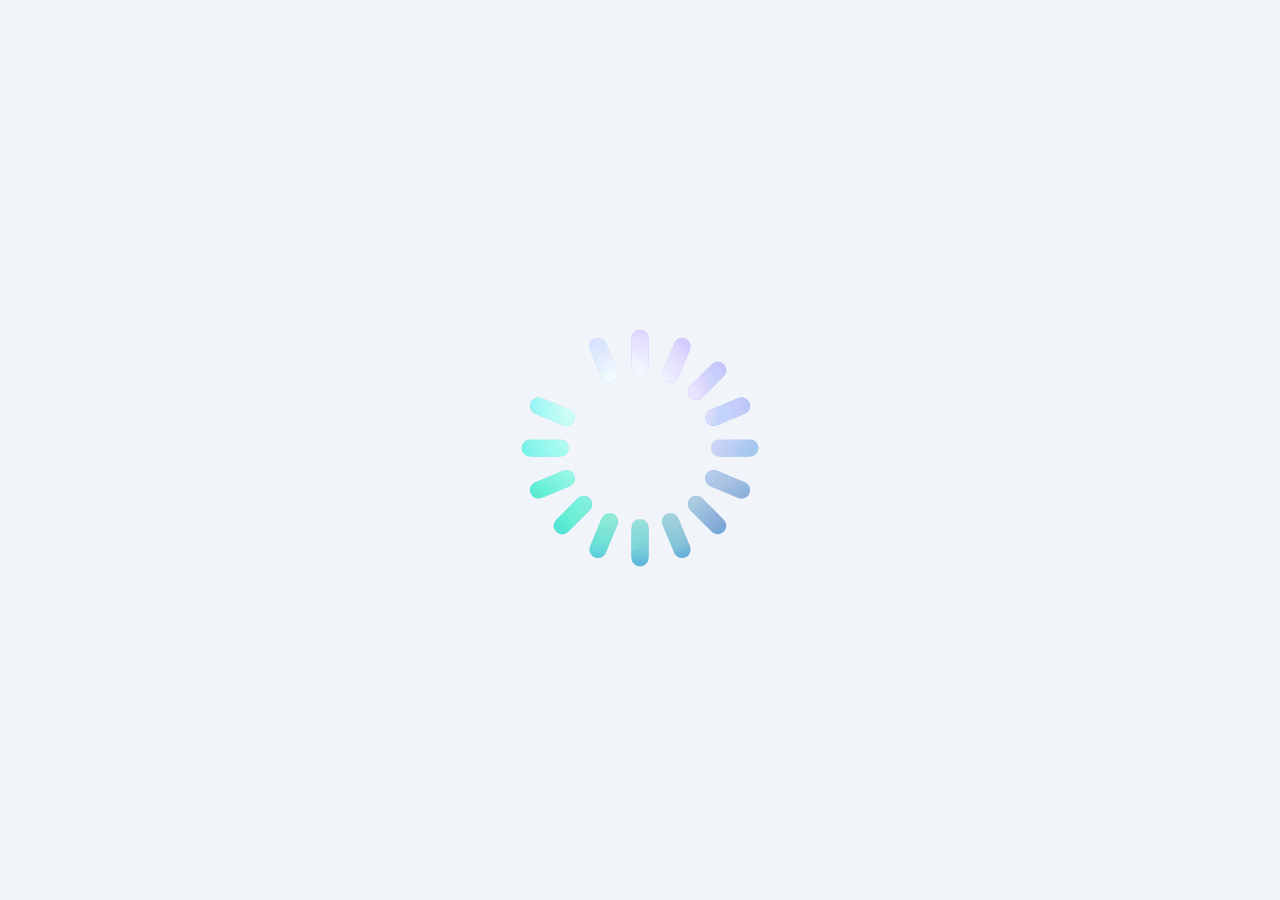
<file: imegas_cards.html>
<!DOCTYPE html>
<html lang="en">
<head>
    <meta charset="UTF-8">
    <meta name="viewport" content="width=device-width, initial-scale=1.0">
    <title>Post Card</title>
    <link rel="stylesheet" href="./imegas_cards.css">

<body>

    <div class="load">
       <img class="gift" src="./blu_green_loading.gif" alt="img">  

    </div>
    <div class="container">
        
    </div>

    <script src="./imegas_cards.js"></script>
</body>
</html>
</file>
<file: imegas_cards.css>
* {
    margin: 0;
    padding: 0;
    box-sizing: border-box;
}

.load {
    position: absolute;
    top: 50%;
    left: 50%;
    transform: translate(-50%, -50%);
    z-index: 1;
}

.gift{
    width: 300px;
    height: 300px;
}

.hidden{
    display: none;
}

body {
    font-family: Arial, Helvetica, sans-serif;
    background: #f1f5f9;
    color: #1e293b;
    padding: 40px;
}

/* Grid of cards */
body {
    display: grid;
    grid-template-columns: repeat(auto-fit, minmax(280px, 1fr));
    gap: 22px;
    align-items: start;
}

body {
    font-family: Arial, sans-serif;
    background: #f1f5f9;
    color: #1e293b;
    padding: 40px;
}

.container {
    display: grid;
    grid-template-columns: repeat(auto-fit, minmax(280px, 1fr));
    gap: 22px;
    align-items: start;
}

/* Comment card */
.cards {
    background: #ffffff;
    padding: 24px;
    border-radius: 18px;
    border: 1px solid #e2e8f0;
    box-shadow: 0 5px 18px rgba(15, 23, 42, 0.06);
    transition: transform 0.25s ease, box-shadow 0.25s ease;
    overflow-wrap: anywhere;
    min-height: 190px;
    position: relative;
}

.cards::before {
    content: "";
    position: absolute;
    top: 0;
    left: 24px;
    width: 90px;
    height: 6px;
    background: linear-gradient(90deg, #6366f1, #06b6d4);
    border-radius: 0 0 5px 5px;
}

.cards:hover {
    transform: translateY(-5px);
    box-shadow: 0 12px 28px rgba(15, 23, 42, 0.12);
}

/* Comment title */
.cards p:first-child {
    font-size: 18px;
    font-weight: 700;
    line-height: 1.5;
    color: #312e81;
    margin-bottom: 12px;
}

/* Comment body */
.cards p:nth-child(2) {
    font-size: 14px;
    line-height: 1.7;
    color: #64748b;
    margin-bottom: 20px;
}

/* Email */
.cards p:nth-child(3) {
    font-size: 12px;
    color: #0891b2;
    border-top: 1px solid #e2e8f0;
    padding-top: 14px;
    margin-top: auto;
    overflow-wrap: anywhere;
}

@media (max-width: 600px) {
    body {
        padding: 20px;
        grid-template-columns: 1fr;
        gap: 16px;
    }

    .cards {
        padding: 20px;
    }
}
</file>
